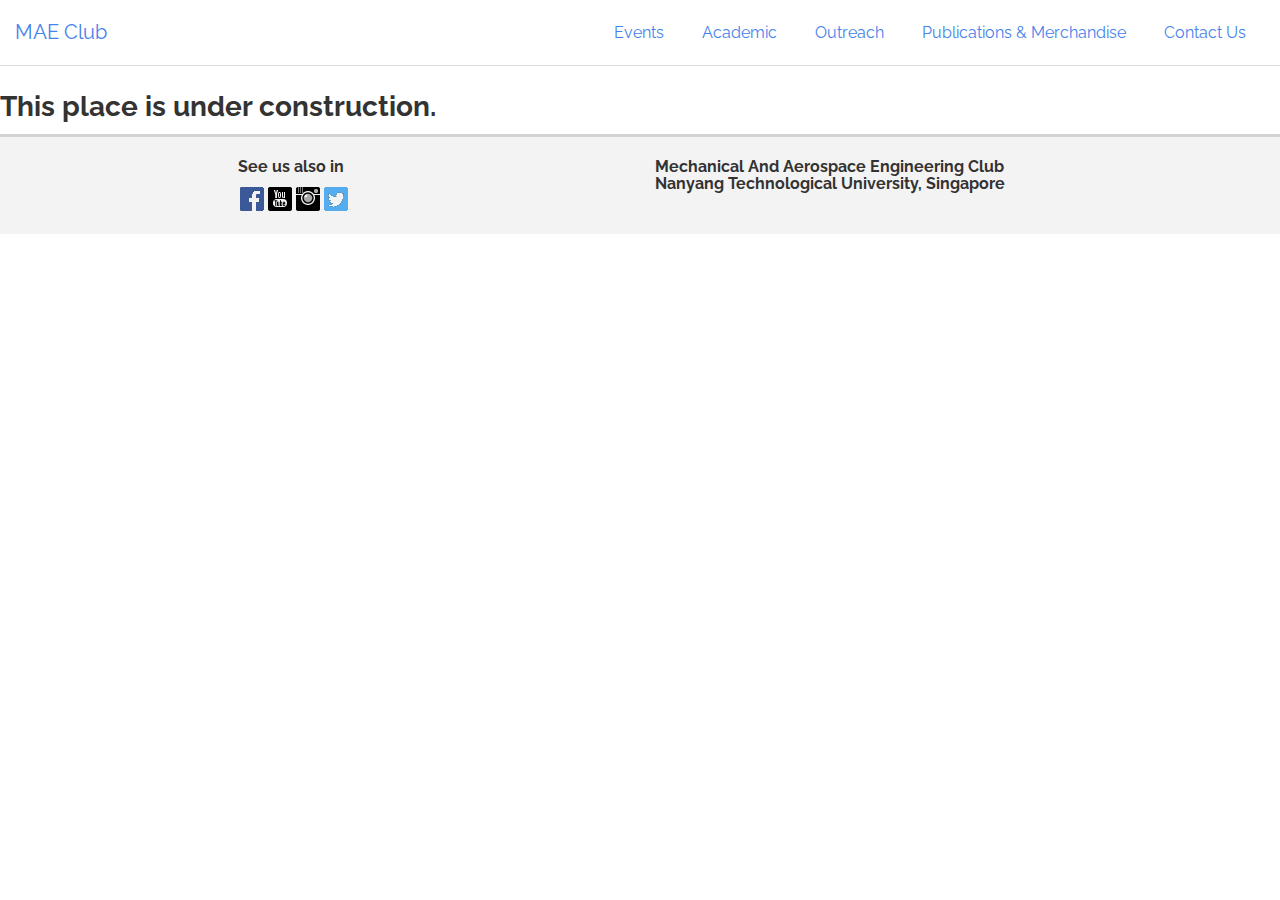
<file: academic.html>
<!DOCTYPE html>
<html lang="en">
  <head>
    <meta charset="utf-8">
    <meta http-equiv="X-UA-Compatible" content="IE=edge">
    <meta name="viewport" content="width=device-width, initial-scale=1">
    <!-- The above 3 meta tags *must* come first in the head; any other head content must come *after* these tags-->
    <!-- Bootstrap-->
    <link href="css/bootstrap_readable.css" rel="stylesheet">
    <link href="css/custom.css" rel="stylesheet">
    <title>MAE Club</title>
    <!-- HTML5 shim and Respond.js for IE8 support of HTML5 elements and media queries-->
    <!-- WARNING: Respond.js doesn't work if you view the page via file://-->
    <!--if lt IE 9
    script(src='https://oss.maxcdn.com/html5shiv/3.7.2/html5shiv.min.js')
    script(src='https://oss.maxcdn.com/respond/1.4.2/respond.min.js')
    
    -->
  </head>
  <body>
    <nav id="navigation" class="navbar navbar-default navbar-fixed-top">
      <div class="container-fluid">
        <div class="navbar-header">
          <button type="button" data-toggle="collapse" data-target=".navbar-collapse" class="navbar-toggle"><span class="icon-bar"></span><span class="icon-bar"></span><span class="icon-bar"></span></button><a href="index.html" class="navbar-brand">MAE Club</a>
        </div>
        <div class="navbar-collapse collapse">
          <ul class="nav navbar-nav navbar-right">
            <li><a href="all-events.html">Events</a></li>
            <li><a href="academic.html">Academic</a></li>
            <li><a href="outreach.html">Outreach</a></li>
            <li><a href="publications_merchandize.html">Publications &amp; Merchandise</a></li>
            <li><a href="contactus.html">Contact Us</a></li>
          </ul>
        </div>
      </div>
    </nav>
    <h3>This place is under construction.</h3>
    <!-- jQuery (necessary for Bootstrap's JavaScript plugins)-->
    <script src="js/jquery_1.11.3_min.js"></script>
    <!-- Include all compiled plugins (below), or include individual files as needed-->
    <script src="js/bootstrap_3.36_min.js"></script>
    <footer id="footer" class="container-fluid">
      <div class="col-md-2"></div>
      <div class="col-md-4">
        <h5>See us also in</h5><span class="connect-us-logo connect-us-fb"><img src="img/connect_us_facebook.png"></span><span class="connect-us-logo connect-us-"><img src="img/connect_us_youtube.png"></span><span class="connect-us-logo connect-us-"><img src="img/connect_us_instagram.png"></span><span class="connect-us-logo connect-us-"><img src="img/connect_us_twitter.png"></span>
      </div>
      <div class="col-md-4 bottom-align-text">
        <h5>Mechanical And Aerospace Engineering Club<br>Nanyang Technological University, Singapore</h5>
      </div>
      <div class="col-md-2"></div>
    </footer>
  </body>
</html>
</file>
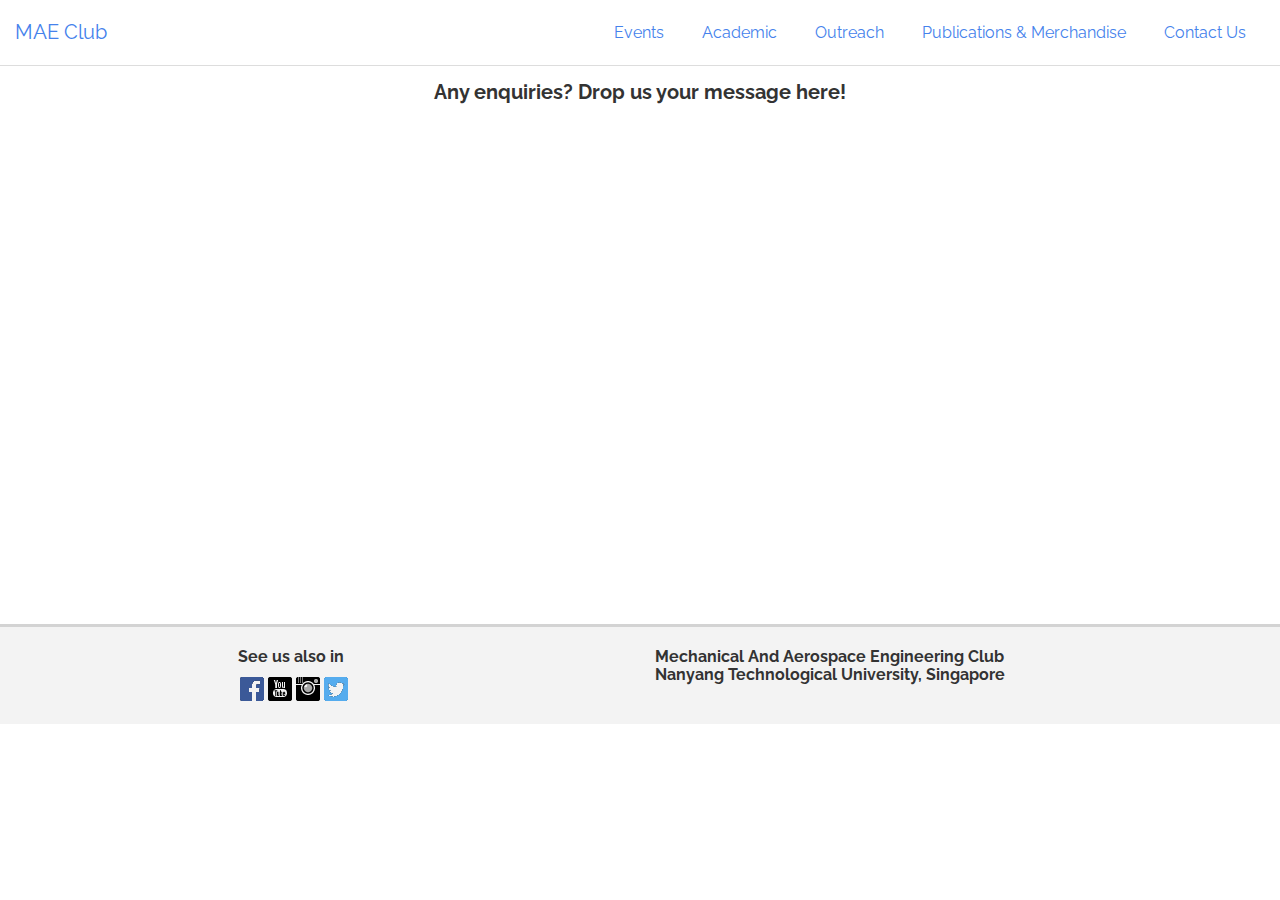
<file: contactus.html>
<!DOCTYPE html>
<html lang="en">
  <head>
    <meta charset="utf-8">
    <meta http-equiv="X-UA-Compatible" content="IE=edge">
    <meta name="viewport" content="width=device-width, initial-scale=1">
    <!-- The above 3 meta tags *must* come first in the head; any other head content must come *after* these tags-->
    <!-- Bootstrap-->
    <link href="css/bootstrap_readable.css" rel="stylesheet">
    <link href="css/custom.css" rel="stylesheet">
    <title>MAE Club</title>
    <!-- HTML5 shim and Respond.js for IE8 support of HTML5 elements and media queries-->
    <!-- WARNING: Respond.js doesn't work if you view the page via file://-->
    <!--if lt IE 9
    script(src='https://oss.maxcdn.com/html5shiv/3.7.2/html5shiv.min.js')
    script(src='https://oss.maxcdn.com/respond/1.4.2/respond.min.js')
    
    -->
  </head>
  <body>
    <nav id="navigation" class="navbar navbar-default navbar-fixed-top">
      <div class="container-fluid">
        <div class="navbar-header">
          <button type="button" data-toggle="collapse" data-target=".navbar-collapse" class="navbar-toggle"><span class="icon-bar"></span><span class="icon-bar"></span><span class="icon-bar"></span></button><a href="index.html" class="navbar-brand">MAE Club</a>
        </div>
        <div class="navbar-collapse collapse">
          <ul class="nav navbar-nav navbar-right">
            <li><a href="all-events.html">Events</a></li>
            <li><a href="academic.html">Academic</a></li>
            <li><a href="outreach.html">Outreach</a></li>
            <li><a href="publications_merchandize.html">Publications &amp; Merchandise</a></li>
            <li><a href="contactus.html">Contact Us</a></li>
          </ul>
        </div>
      </div>
    </nav>
    <div class="container-fluid">
      <h4 class="text-center">Any enquiries? Drop us your message here!</h4>
      <iframe src="https://docs.google.com/forms/d/1aHRztyJWb6tBtVb9Z4zYMRX4FrsLBJKFdPBwzNWVsbk/viewform?embedded=true" width="760" height="500" frameborder="0" marginheight="0" marginwidth="0" class="center-block">Loading...</iframe>
    </div>
    <!-- jQuery (necessary for Bootstrap's JavaScript plugins)-->
    <script src="js/jquery_1.11.3_min.js"></script>
    <!-- Include all compiled plugins (below), or include individual files as needed-->
    <script src="js/bootstrap_3.36_min.js"></script>
    <footer id="footer" class="container-fluid">
      <div class="col-md-2"></div>
      <div class="col-md-4">
        <h5>See us also in</h5><span class="connect-us-logo connect-us-fb"><img src="img/connect_us_facebook.png"></span><span class="connect-us-logo connect-us-"><img src="img/connect_us_youtube.png"></span><span class="connect-us-logo connect-us-"><img src="img/connect_us_instagram.png"></span><span class="connect-us-logo connect-us-"><img src="img/connect_us_twitter.png"></span>
      </div>
      <div class="col-md-4 bottom-align-text">
        <h5>Mechanical And Aerospace Engineering Club<br>Nanyang Technological University, Singapore</h5>
      </div>
      <div class="col-md-2"></div>
    </footer>
  </body>
</html>
</file>
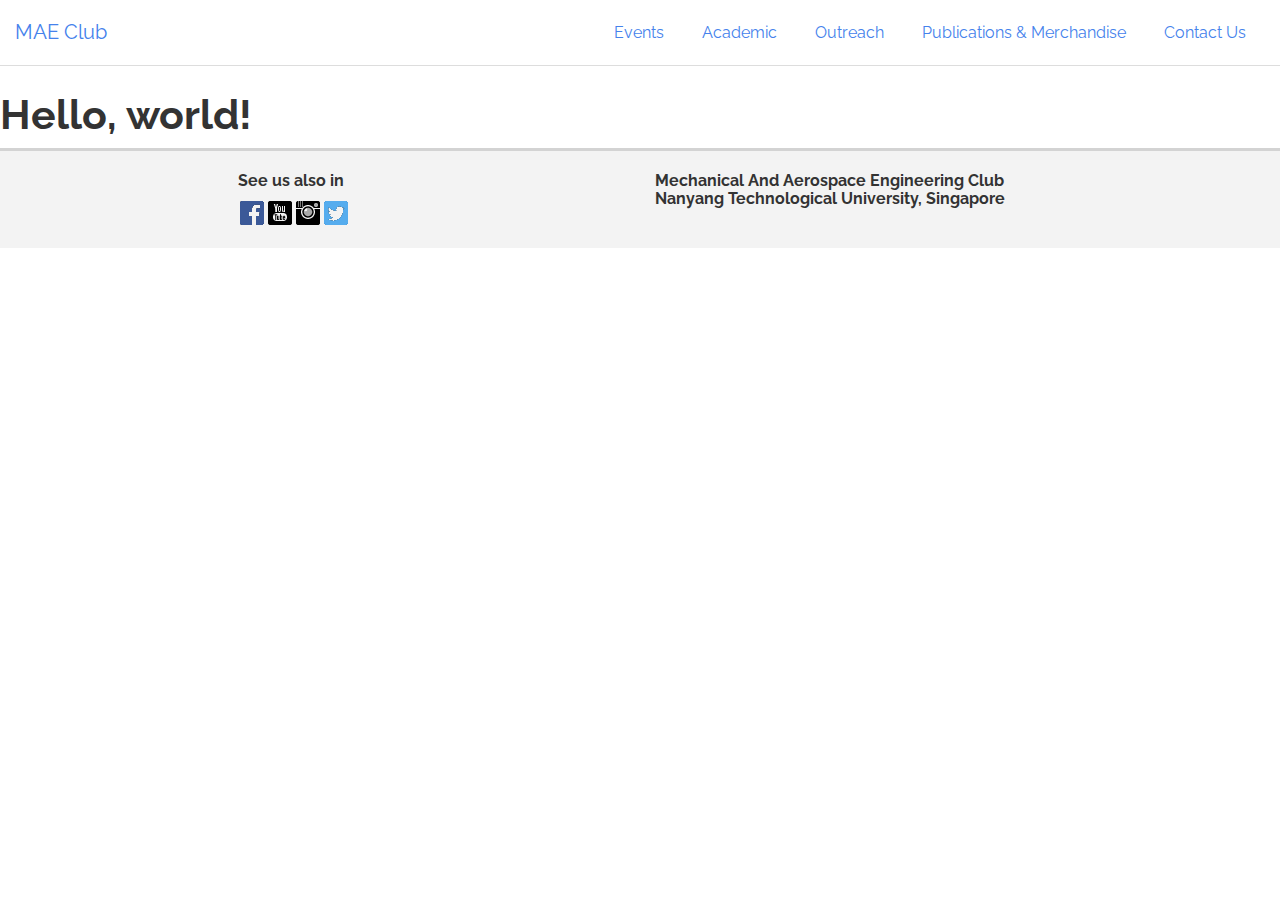
<file: layout.html>
<!DOCTYPE html>
<html lang="en">
  <head>
    <meta charset="utf-8">
    <meta http-equiv="X-UA-Compatible" content="IE=edge">
    <meta name="viewport" content="width=device-width, initial-scale=1">
    <!-- The above 3 meta tags *must* come first in the head; any other head content must come *after* these tags-->
    <!-- Bootstrap-->
    <link href="css/bootstrap_readable.css" rel="stylesheet">
    <link href="css/custom.css" rel="stylesheet">
    <title>MAE Club</title>
    <!-- HTML5 shim and Respond.js for IE8 support of HTML5 elements and media queries-->
    <!-- WARNING: Respond.js doesn't work if you view the page via file://-->
    <!--if lt IE 9
    script(src='https://oss.maxcdn.com/html5shiv/3.7.2/html5shiv.min.js')
    script(src='https://oss.maxcdn.com/respond/1.4.2/respond.min.js')
    
    -->
  </head>
  <body>
    <nav id="navigation" class="navbar navbar-default navbar-fixed-top">
      <div class="container-fluid">
        <div class="navbar-header">
          <button type="button" data-toggle="collapse" data-target=".navbar-collapse" class="navbar-toggle"><span class="icon-bar"></span><span class="icon-bar"></span><span class="icon-bar"></span></button><a href="index.html" class="navbar-brand">MAE Club</a>
        </div>
        <div class="navbar-collapse collapse">
          <ul class="nav navbar-nav navbar-right">
            <li><a href="all-events.html">Events</a></li>
            <li><a href="academic.html">Academic</a></li>
            <li><a href="outreach.html">Outreach</a></li>
            <li><a href="publications_merchandize.html">Publications &amp; Merchandise</a></li>
            <li><a href="contactus.html">Contact Us</a></li>
          </ul>
        </div>
      </div>
    </nav>
    <h1>Hello, world!</h1>
    <!-- jQuery (necessary for Bootstrap's JavaScript plugins)-->
    <script src="js/jquery_1.11.3_min.js"></script>
    <!-- Include all compiled plugins (below), or include individual files as needed-->
    <script src="js/bootstrap_3.36_min.js"></script>
    <footer id="footer" class="container-fluid">
      <div class="col-md-2"></div>
      <div class="col-md-4">
        <h5>See us also in</h5><span class="connect-us-logo connect-us-fb"><img src="img/connect_us_facebook.png"></span><span class="connect-us-logo connect-us-"><img src="img/connect_us_youtube.png"></span><span class="connect-us-logo connect-us-"><img src="img/connect_us_instagram.png"></span><span class="connect-us-logo connect-us-"><img src="img/connect_us_twitter.png"></span>
      </div>
      <div class="col-md-4 bottom-align-text">
        <h5>Mechanical And Aerospace Engineering Club<br>Nanyang Technological University, Singapore</h5>
      </div>
      <div class="col-md-2"></div>
    </footer>
  </body>
</html>
</file>
<file: css/custom.css>
/* layout.html */
body {
    padding-top: 70px;
}
.zero-margin {
  margin: 0px;
}
.zero-padding {
  padding: 0px;
}
#footer {
    border-top: 3px solid #d3d3d3;
    margin-top: 10px;
    padding-top: 10px;
    background: #f3f3f3;
    min-height: 100px;
}
.connect-us-logo {
    padding: 2px;
}
.connect-us-fb {
    color: #3b5998;
}
/* index.html */
.big-name {
  font-family: 'Roboto Slab', serif;
  font-size: 30px;
}
.announcements {
  padding: 5px 2px;
}
/* events.html */
.events-container {
  margin: 0px 10%;
}
.first-event-pill {
  padding: 2px 2px;
}
.event-pill {
  padding: 2px 1px;
}
/* all-events page */
.overlay {
  position: absolute;
  top: 1px;
  left: 1px;
  width: 100%;
  height: 100%;
  background: #000000;
  color: #FFFFFF;
  opacity: 0;
  border-radius: 2px;
  z-index: 10;
  transition: opacity 1s ease;
  -moz-transition: opacity 1s ease;
  -webkit-transition: opacity 1s ease;
}
.overlay-event-title {
  position: relative;
  top: 50%;
  text-align: center;
  padding: 0 5%;
}
.overlay:hover {  
  opacity: 0.7
}
@media (min-width: 992px) {
  .desktop-only {
    display: block;
  }
  .mobile-only {
    display: none;
  }
}
@media (max-width: 992px) {
  .desktop-only {
    display: none;
  }
  .mobile-only {
    display: block;
  }
}
/* event page */
.event-details-tab-container {
  margin: 20px 10%;
}
.date-time-venue-table {
  width: 50%;
  margin: auto;
}
@media (max-width: 992px) {
  .date-time-venue-table {
    width: 100%;
    margin: auto;
  }
}
.date-time-venue-table-left {
  width: 40%;
  text-align: center;
}
.date-time-venue-table-right {
  width: 60%;
  text-align: left;
}
.event-updates-container {
  width: 90%;
  padding: 10px 0px;
}
/* publications and merchandize */
.perpetual-motion-title {
  vertical-align: middle;
  border-top: 1px solid black;
  border-bottom: 1px solid black;
}
.publications-row, .merchandize-row {
  padding: 10px 0px;
}
.publications-pill, .merchandize-pill {
  padding: 5px;
}

/* committee */
.committee-list {
  width: 200px;
}
.committee-height-control {
  height: 500px;
  overflow: hidden;
}
.view-message-button-row {
  padding: 10px;
}
</file>
